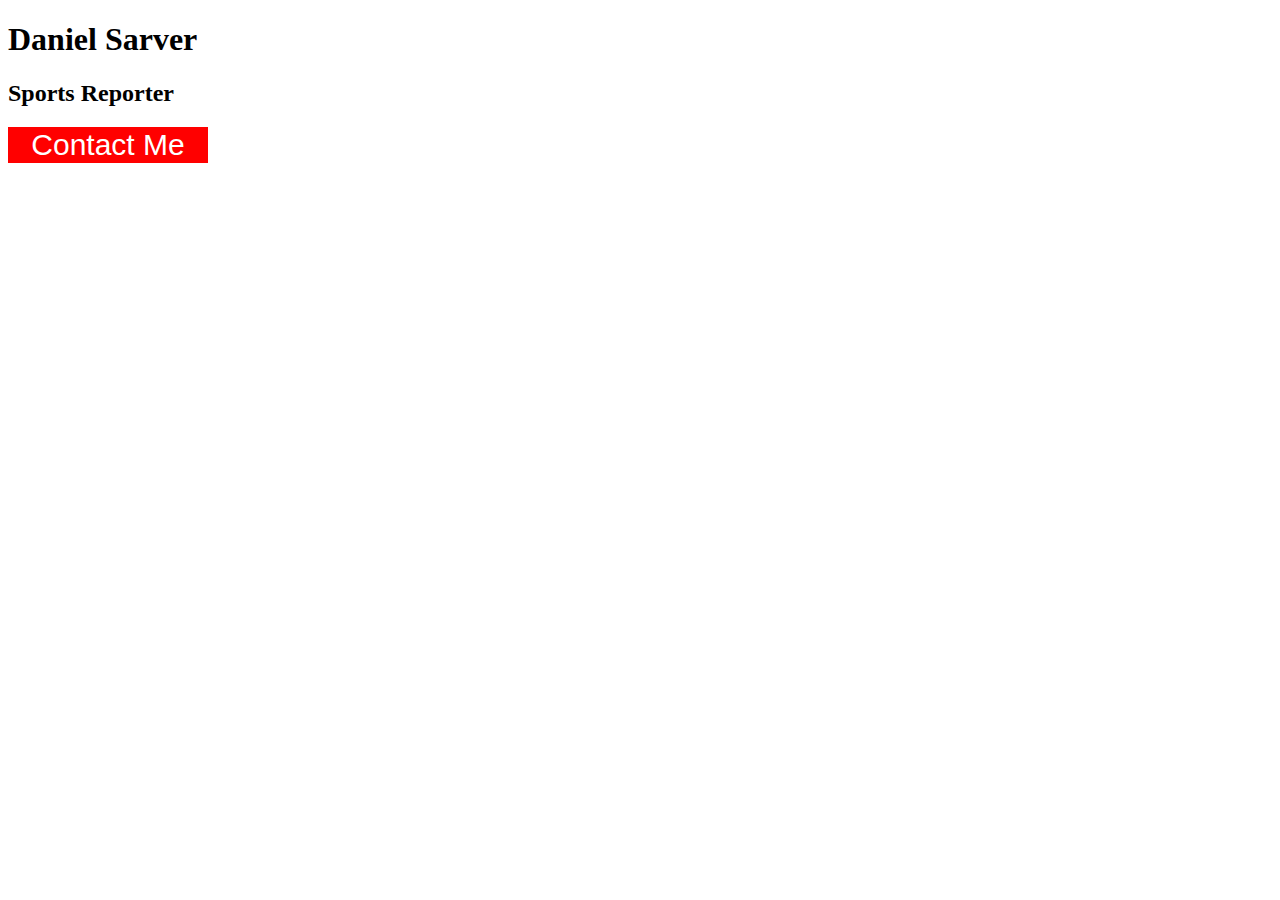
<file: button-assignment/index.html>
<!DOCTYPE html>
<html lang="en">
<head>    
    <title>Daniel Sarver Button</title>
    <link href="style.css" rel="stylesheet"> 
</head>
    
<body>
    <h1>Daniel Sarver</h1>
    <h2>Sports Reporter</h2>
    <button class="red-button">Contact Me</button>
</body>
    
</html>
</file>
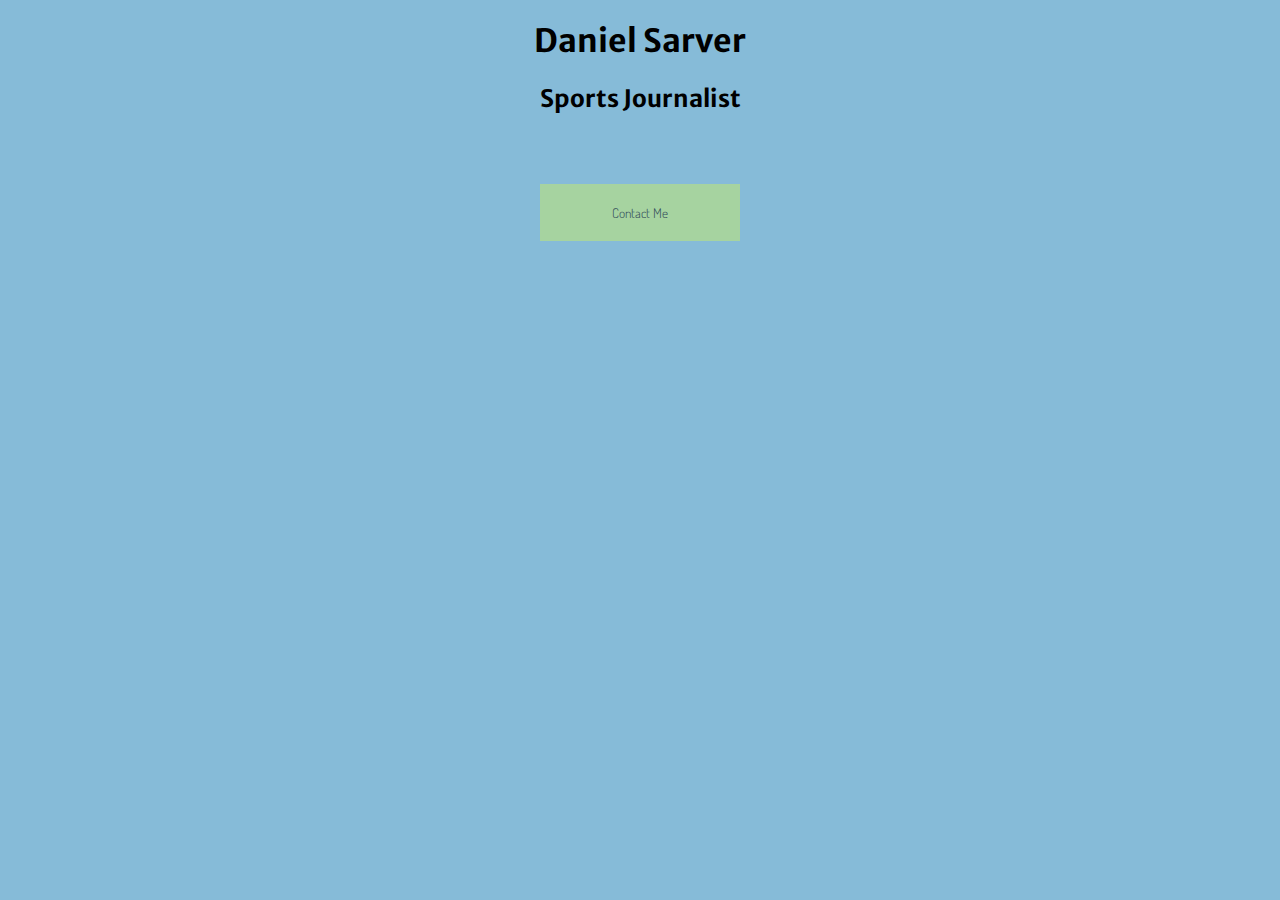
<file: contact-button-assignment/index.html>
<!DOCTYPE html>
<html lang="en">
<head>
    <link rel="preconnect" href="https://fonts.googleapis.com">
<link rel="preconnect" href="https://fonts.gstatic.com" crossorigin>
<link href="https://fonts.googleapis.com/css2?family=Dosis:wght@200..800&family=Merriweather+Sans:ital,wght@0,300..800;1,300..800&display=swap" rel="stylesheet">
    
    <link href="style.css" rel="stylesheet">
    <title>YOUR NAME Button</title>
</head>
    
<body>
   <h1>Daniel Sarver</h1>
   <h2>Sports Journalist</h2>    
    <button>Contact Me</button>
</body>
    
</html>
</file>
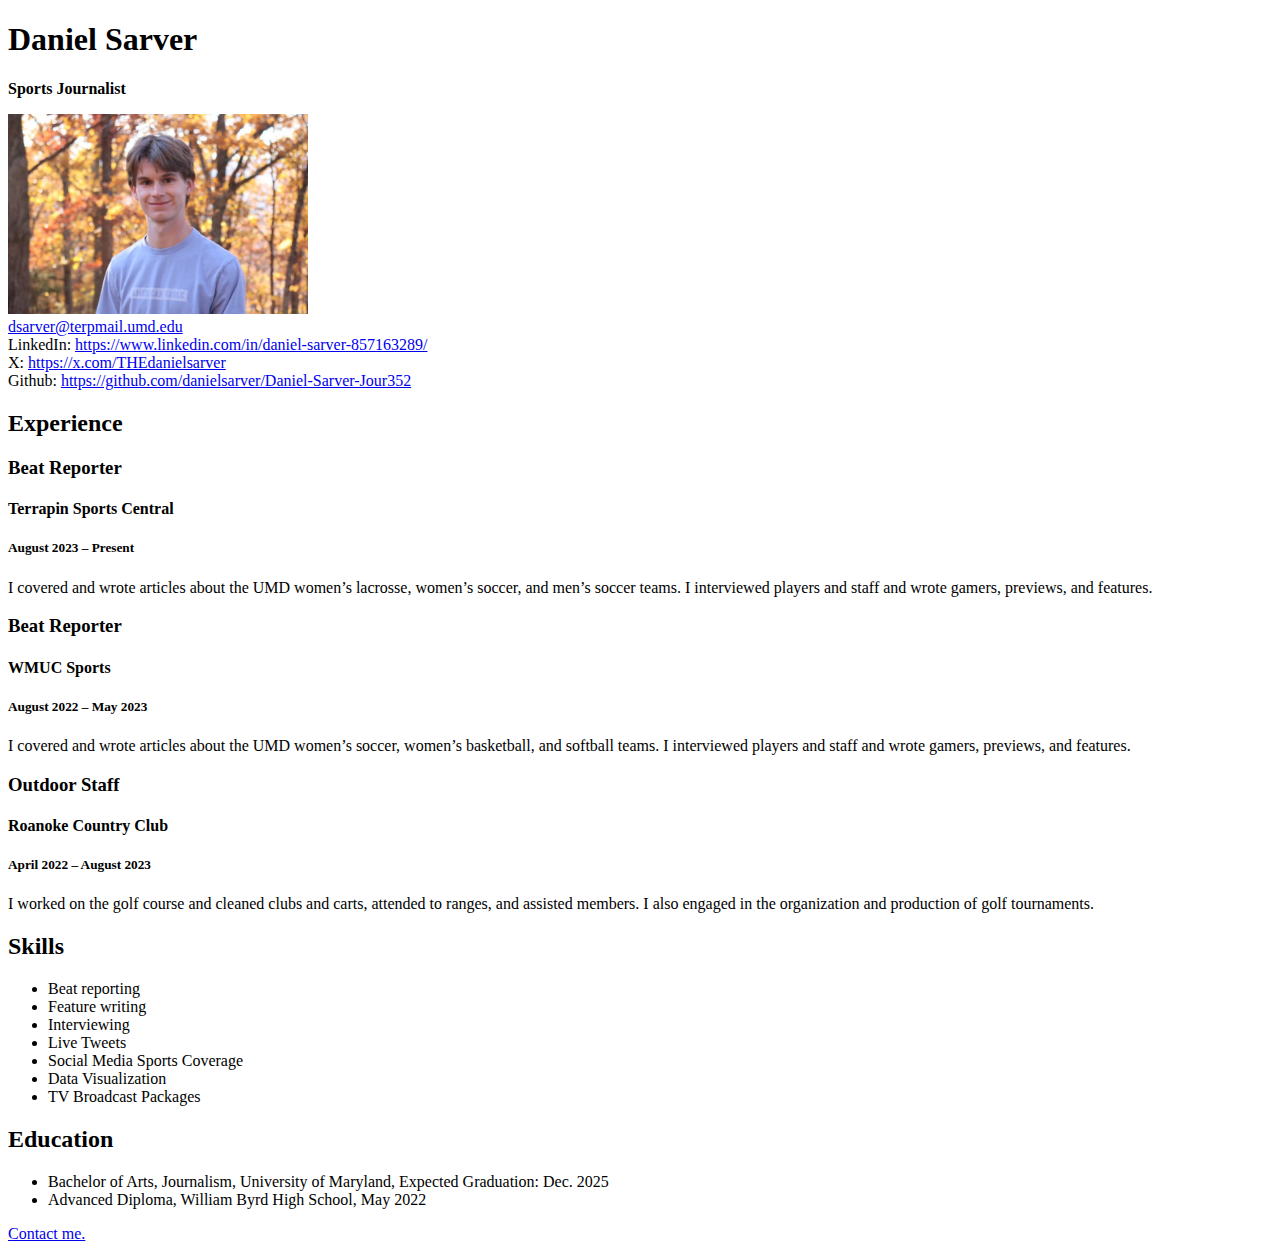
<file: resume.html>
<!doctype html>
<html>
    <head>
        <title>Daniel Sarver Resume</title>
    </head>

    <body>
        <!--I built this myself!-->
        <h1>Daniel Sarver</h1>
        <p><strong>Sports Journalist</strong></p>
        <img src="dsarverheadshot.jpg" alt="A photo of me" width="300" />

        <div id="contact">
            <a href="mailto:dsarver@terpmail.umd.edu">dsarver@terpmail.umd.edu</a><br />
            LinkedIn:
            <a href="https://www.linkedin.com/in/daniel-sarver-857163289/" target="_blank"
                >https://www.linkedin.com/in/daniel-sarver-857163289/</a
            ><br />
            X: <a href="https://x.com/THEdanielsarver" target="_blank">https://x.com/THEdanielsarver</a><br />
            Github:
            <a href="https://github.com/danielsarver/Daniel-Sarver-Jour352" target="_blank">
                https://github.com/danielsarver/Daniel-Sarver-Jour352</a
            ><br />
        </div>

        <h2>Experience</h2>

        <h3>Beat Reporter</h3>
        <h4>Terrapin Sports Central</h4>
        <h5>August 2023 – Present</h5>
        <p>
            I covered and wrote articles about the UMD women’s lacrosse, women’s soccer, and men’s soccer teams. I
            interviewed players and staff and wrote gamers, previews, and features.
        </p>

        <h3>Beat Reporter</h3>
        <h4>WMUC Sports</h4>
        <h5>August 2022 – May 2023</h5>
        <p>
            I covered and wrote articles about the UMD women’s soccer, women’s basketball, and softball teams. I
            interviewed players and staff and wrote gamers, previews, and features.
        </p>

        <h3>Outdoor Staff</h3>
        <h4>Roanoke Country Club</h4>
        <h5>April 2022 – August 2023</h5>
        <p>
            I worked on the golf course and cleaned clubs and carts, attended to ranges, and assisted members. I also
            engaged in the organization and production of golf tournaments.
        </p>

        <h2>Skills</h2>

        <ul>
            <li>Beat reporting</li>
            <li>Feature writing</li>
            <li>Interviewing</li>
            <li>Live Tweets</li>
            <li>Social Media Sports Coverage</li>
            <li>Data Visualization</li>
            <li>TV Broadcast Packages</li>
        </ul>

        <h2>Education</h2>

        <ul>
            <li>Bachelor of Arts, Journalism, University of Maryland, Expected Graduation: Dec. 2025</li>
            <li>Advanced Diploma, William Byrd High School, May 2022</li>
        </ul>

        <p><a href="#contact">Contact me.</a></p>
    </body>
</html>
</file>
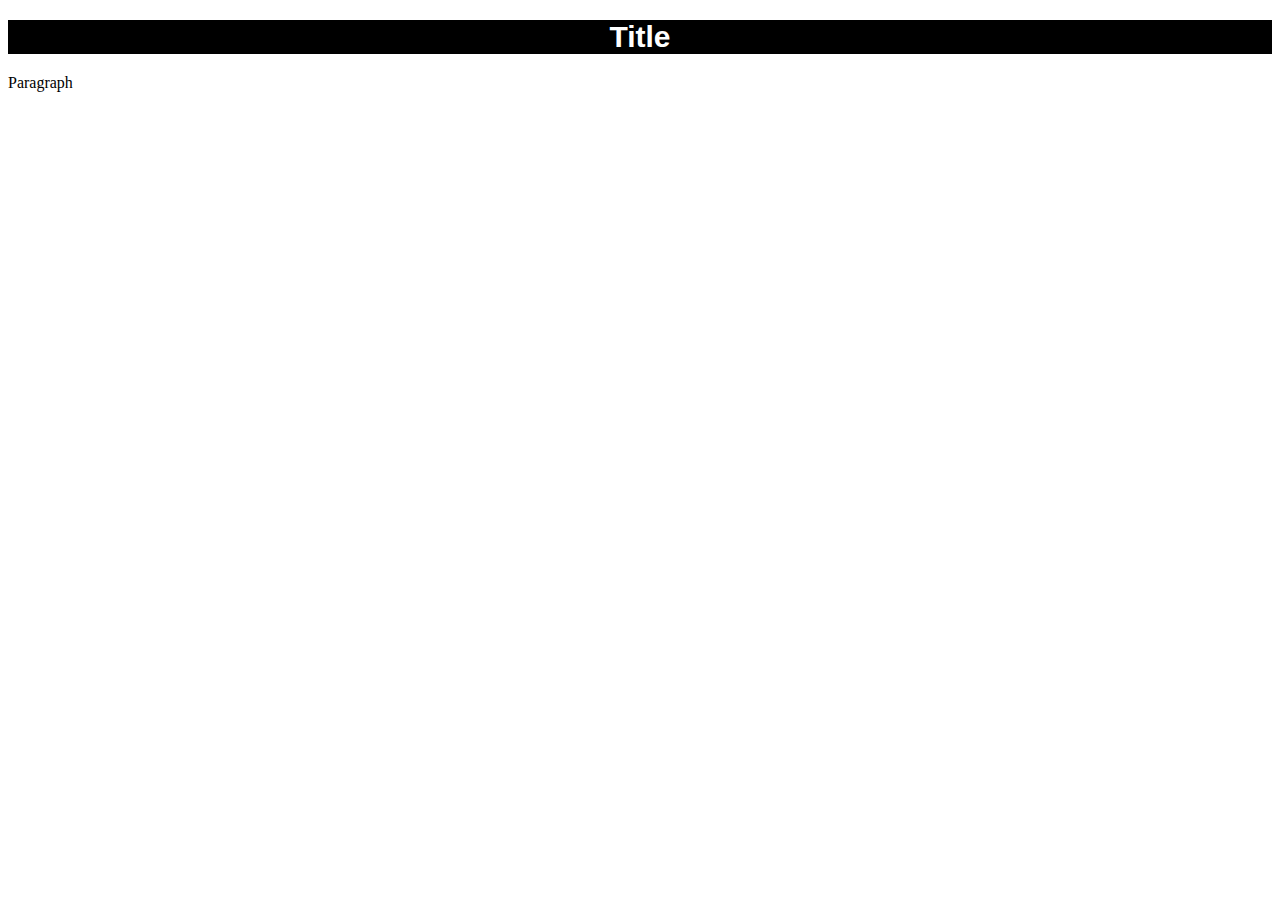
<file: styled-text.html>
<!DOCTYPE html>
<html lang="en">
<head>
    <title>Stytled Text</title>
</head>
    
<body>
    <h1 style="background-color:black;color:white;font-family:arial;font-size:30px;text-align:center">
        Title
    </h1>
    <p>Paragraph</p>
</body>
    
</html>
</file>
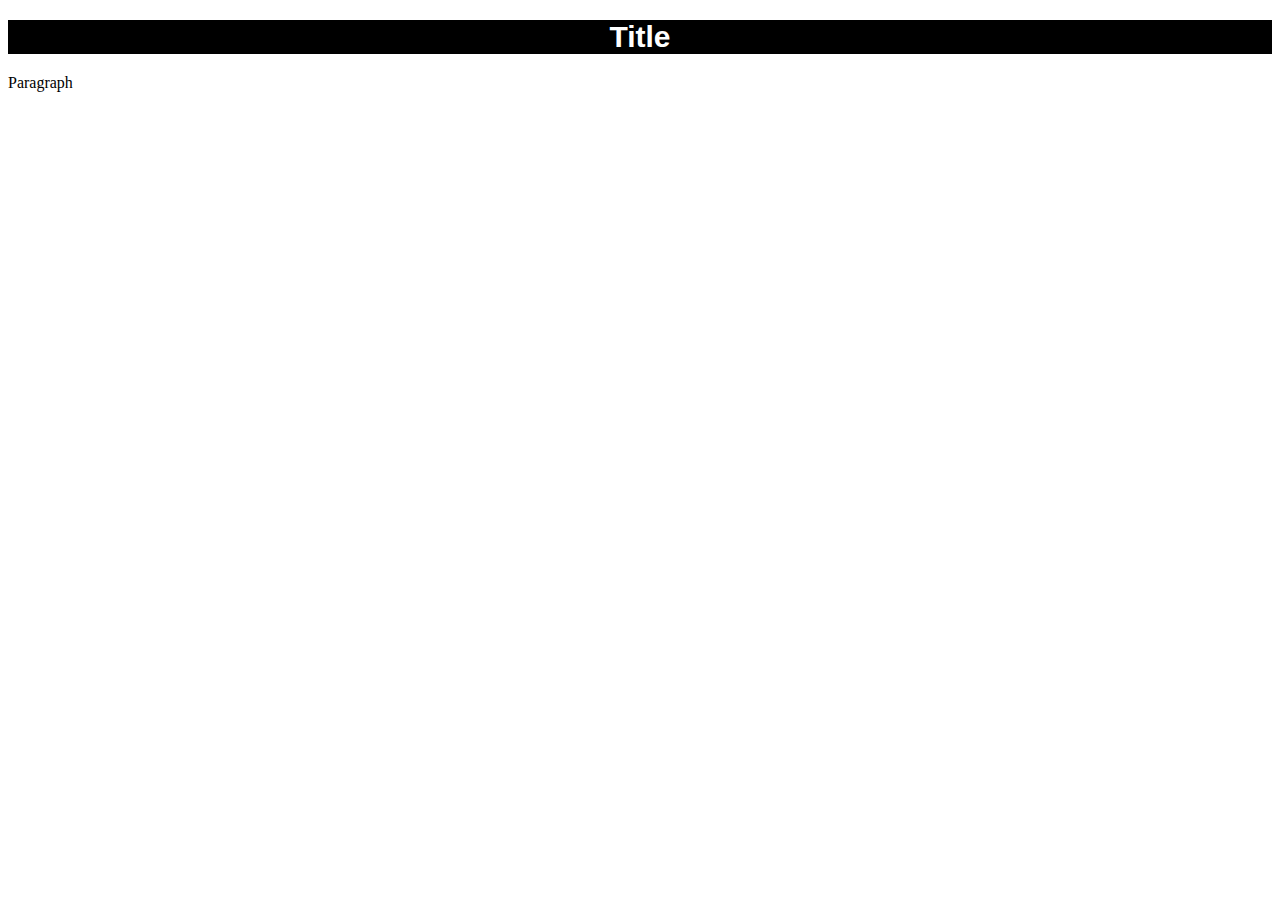
<file: styling-assignment/styled-text.html>
<!DOCTYPE html>
<html lang="en">
<head>
    <title>Stytled Text</title>
    <link href="style.css" rel="stylesheet">
</head>
    
<body>
    <h1>
        Title
    </h1>
    <p>Paragraph</p>
</body>
    
</html>
</file>
<file: button-assignment/style.css>
.red-button {
    background-color: red;
    color: white;
    font-size: 30px;
    border: none;
    width: 200px;
}
</file>
<file: contact-button-assignment/style.css>
/*
MY COLOR PALETTE
Lapis Lazuli - #33658A
Carolina blue - #86BBD8
Charcoal - #2F4858
Celadon - #A6D3A0
Tea green - #D1FFD7
*/

body {
    background-color: #86BBD8;
    text-align: center;
}

button {
    background-color: #A6D3A0;
    color: #2F4858;
    font-family: "Dosis", sans-serif;
    font-weight:300;
    width:200px;
    padding:20px;
    margin-top:50px;
    border:none;
    
}

button:hover {
    background-color:#D1FFD7; 
}

h1 {
    font-family: "Merriweather Sans", sans-serif;
}

h2 {
     font-family: "Merriweather Sans", sans-serif;
}
</file>
<file: styling-assignment/style.css>
h1 {
            background-color:black; 
            color:white;
            font-family:arial;
            font-size:30px;
            text-align:center;
        }
</file>
